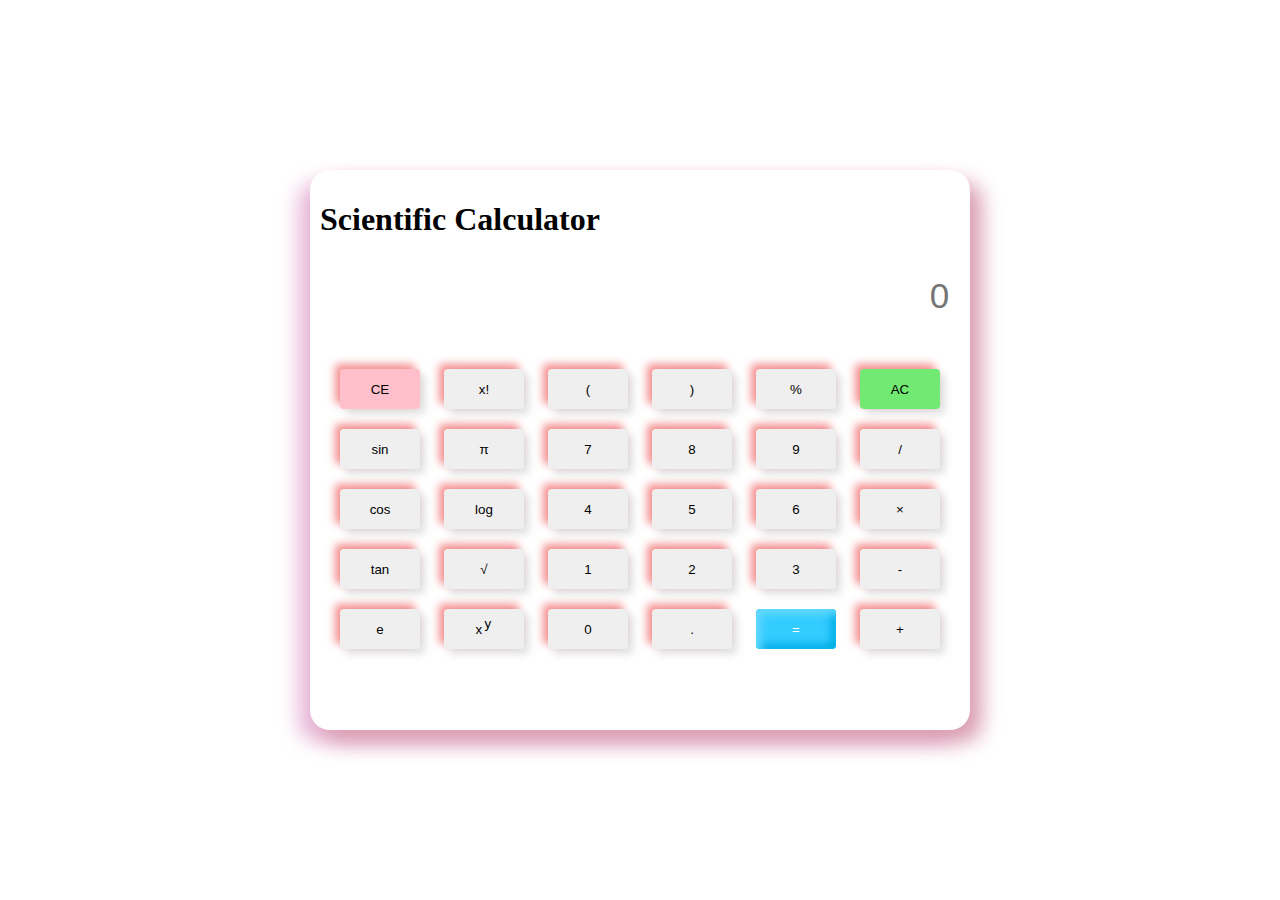
<file: index.html>
<!DOCTYPE html>
<html lang="en">
  <head>
    <meta charset="UTF-8" />
    <meta http-equiv="X-UA-Compatible" content="IE=edge" />
    <meta name="viewport" content="width=device-width, initial-scale=1.0" />
    <title>Calculator</title>
    <link href="style.css" rel="stylesheet" />
    <script src="script.js" defer></script>
    
  </head>
  <body>
    
    <div class="container">
      <h1>Scientific Calculator</h1>
      <div class="display">
        <input id="screen" type="text" placeholder="0" />
      </div>
      <div class="btns">
        <div class="row">
          <button id="ce" onclick="backspc()">CE</button>
          <button onclick="fact()">x!</button>
          <button class="btn">(</button>
          <button class="btn">)</button>
          <button class="btn">%</button>
          <button id="ac" onclick="screen.value=''">AC</button>
        </div>
        <div class="row">
          <button onclick="sin()">sin</button>
          <button onclick="pi()">π</button>
          <button class="btn">7</button>
          <button class="btn">8</button>
          <button class="btn">9</button>
          <button class="btn">/</button>
        </div>
        <div class="row">
          <button onclick="cos()">cos</button>
          <button onclick="log()">log</button>
          <button class="btn">4</button>
          <button class="btn">5</button>
          <button class="btn">6</button>
          <button class="btn">×</button>
        </div>
        <div class="row">
          <button onclick="tan()">tan</button>
          <button onclick="sqrt()">√</button>
          <button class="btn">1</button>
          <button class="btn">2</button>
          <button class="btn">3</button>
          <button class="btn">-</button>
        </div>
        <div class="row">
          <button onclick="e()">e</button>
          <button onclick="pow()">
            x
            <span style="position: relative; bottom: 0.4em; right: 0.1em"
              >y</span
            >
          </button>
          <button class="btn">0</button>
          <button class="btn">.</button>
          <button id="eval" onclick="screen.value=eval(screen.value)">=</button>
          <button class="btn">+</button>
        </div>
      </div>
    </div>
  </body>
</html>
</file>
<file: style.css>
body {
  padding: 0;
  margin: 0;
  display: flex;
  justify-content: center;
  align-items: center;
  min-height: 100vh;
  /*background-color: #ecf0f3;*/
  display: flex;
  justify-content: center;
  align-items: center;
  min-height: 100vh;
  background-size: cover;
  /* background-position: center;
        background-color: #f5f3f7;*/
  background-image: url(https://img.freepik.com/free-vector/flat-design-mountain-landscape_23-2149172160.jpg?size=626&ext=jpg&ga=GA1.2.1534515702.1686991186&semt=sph);
}
.container {
  width: 50%;
  height: 60vh;
  padding: 10px;
  border-radius: 20px;
  box-shadow: 12px 12px 20px #da9eb1, -12px 12px 20px #e9badb;
}
.display #screen {
  width: 98%;
  height: 70px;
  font-size: 35px;
  border: none;
  border-radius: 8px;
  text-align: right;
  padding-right: 0.5em;
  outline: none;
}
.btns {
  width: 100%;
  margin-top: 1.7em;
  display: flex;
  justify-content: center;
  align-items: center;
  flex-direction: column;
}
.btns .row button {
  width: 80px;
  height: 40px;
  border: none;
  outline: none;
  margin: 10px;
  border-radius: 4px;
  box-shadow: 5px 5px 8px #00000020, -5px -5px 8px #f59090;
}
.btns .row button:hover {
  box-shadow: inset 5px 5px 8px rgba(16, 16, 16, 0.1), inset -5px -5px 8px #fff;
  background: #fff;
}
#eval {
  background: #33ccff;
  color: #fff;
  box-shadow: inset 5px 5px 8px #66d9ff, inset -5px -5px 8px #00ace6;
}

#eval:hover {
  box-shadow: inset 5px 5px 8px #00ace6, inset -5px -5px 8px #00ace6;
}

#ac {
  background: rgb(114, 233, 114);
}
#ac:hover {
  box-shadow: inset 5px 5px 8px #2eb82e, inset -5px -5px 8px #33cc33;
}
#ce {
  background: pink;
}
#ce:hover {
  box-shadow: inset 5px 5px 8px rgb(237, 52, 83),
    inset -5px -5px 8px rgb(236, 91, 113);
}
/*.background image {
  height: 100%;
  width: 100%;
}*/
</file>
